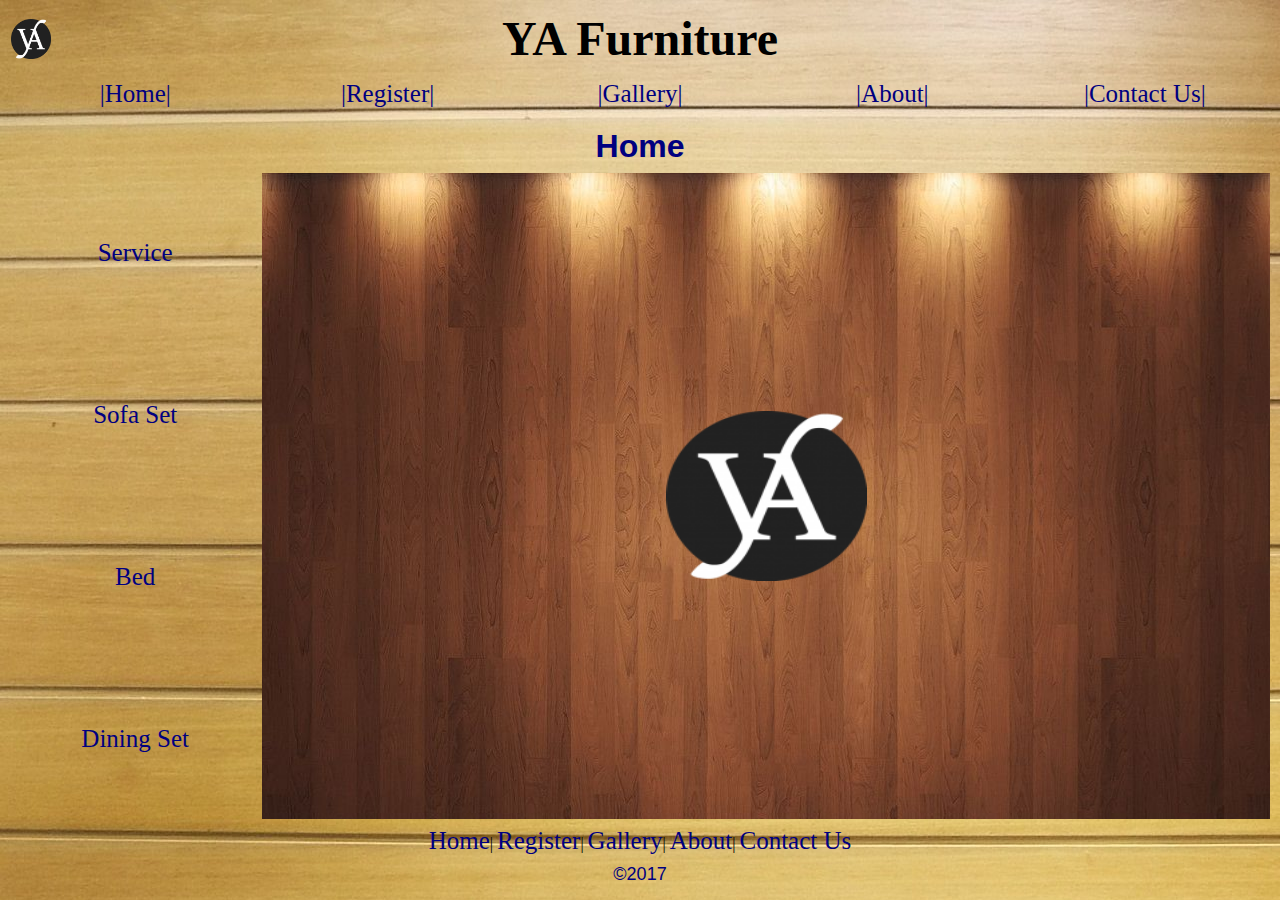
<file: index.html>
<html>
  <head>
     <title>YA</title>
	<link rel="icon" href="image/cropped-ya-logo1.png">
	<link rel="stylesheet" href="css/style.css" type="text/css">
   </head>
   <body background="image/bcdda9b3de6c13c5e8eab0987f540487.jpg">
     <center>
	 <table  height="700px" width="100%">
	   <tr height="40px">
	      <th><img src="image/cropped-ya-logo1.png" height="40px" width="40px" align="left"/></th>
	      <th colspan="3"><font size="7" face="Copperplate Gothic" color="black	"><b>YA Furniture</b></font></th>
	    </tr>
		
	   <tr height="50px">
	      
	      <td width="20%"><a href="home.html" class="p1"><center>|Home|</center></a> </td>
		  <td width="20%"><a href="register.html" class="p1"><center>|Register|</center></a> </td>
		  <td width="20%"><a href="gal.html" class="p1"><center>|Gallery|</center></a> </td>
		  <td width="20%"><a href="about.html" class="p1"><center>|About|</center></a> </td>
		  <td width="20%"><a href="contact.html" class="p1"><center>|Contact Us|</center></a> </td>
		 
	   </tr>
	    <tr height="50px">
		  <td colspan="5" ><font size="6" face="Arial" color="#000080" ><b><center>Home</center></b>	</font></td>
		</tr>
		<tr height="160px"> 
		  <td><center  class="p1">Service</center></td>
		  <td rowspan="4" colspan="4" background="image/mF1vCv3.jpg">
		       <center><img src="image/cropped-ya-logo1.png" height="170px" width="20%"></center>
		  </td>
		</tr>
		<tr height="160px"> 
		  <td><center><a href="sofa.html"  class="p1">Sofa Set</a></center></td>
		</tr>
		<tr height="160px"> 
		  <td><center><a href="bed.html"  class="p1">Bed</a></center></td>
		 
		</tr>
		<tr height="160px"> 
		  <td><center><a href="dining.html"  class="p1">Dining Set</a></center></td>
		</tr>
		<tr height="40px">
		   <td colspan="5">
		      <center>
		          <a href="home.html"  class="p1">Home</a>|
			      <a href="register.html" class="p1">Register</a>|
				  <a href="gal.html" class="p1">Gallery</a>|
				  <a href="about.html" class="p1">About</a>|
				  <a href="contact.html" class="p1">Contact Us</a>
			  </center></td>
		</tr>
		<tr height="20px">
		<td colspan="5"><font size="4" face="Arial" color="#000080"><center>&copy2017</center></font></td>
		</tr>
	  </table></center>
	</body>
</html>
</file>
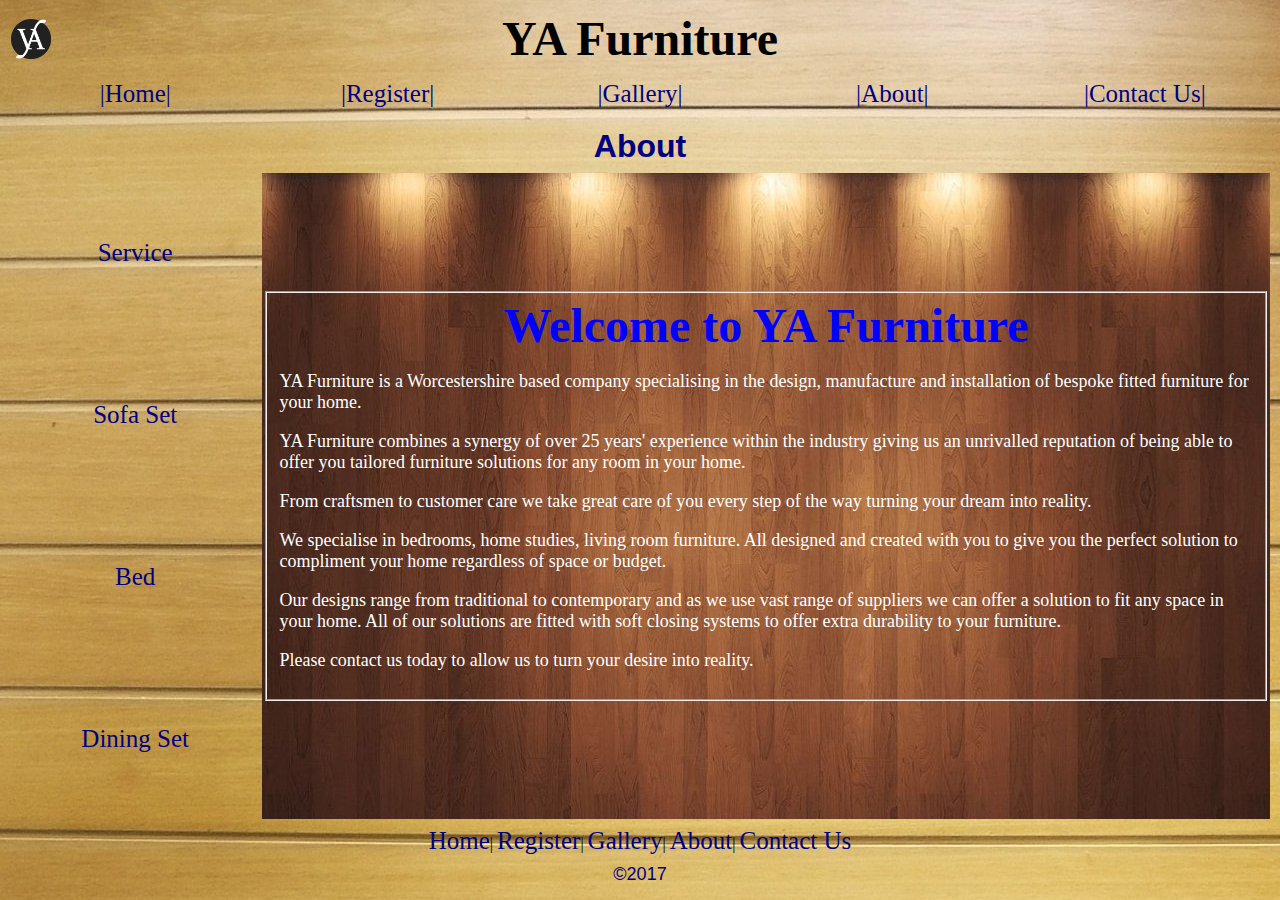
<file: about.html>
<html>
  <head>
     <title>YA</title>
	<link rel="icon" href="image/cropped-ya-logo1.png">
	<link rel="stylesheet" href="css/style.css" type="text/css">
   </head>
   <body background="image/bcdda9b3de6c13c5e8eab0987f540487.jpg">
     <center>
	 <table  height="700px" width="100%">
	   <tr height="40px">
	      <th><img src="image/cropped-ya-logo1.png" height="40px" width="40px" align="left"/></th>
	      <th colspan="3"><font size="7" face="Copperplate Gothic" color="black	"><b>YA Furniture</b></font></th>
	    </tr>
		
	   <tr height="50px">
	      
	      <td width="20%"><a href="home.html" class="p1"><center>|Home|</center></a> </td>
		  <td width="20%"><a href="register.html" class="p1"><center>|Register|</center></a> </td>
		  <td width="20%"><a href="gal.html" class="p1"><center>|Gallery|</center></a> </td>
		  <td width="20%"><a href="about.html" class="p1"><center>|About|</center></a> </td>
		  <td width="20%"><a href="contact.html" class="p1"><center>|Contact Us|</center></a> </td>
		 
	   </tr>
	    <tr height="50px">
		  <td colspan="5" ><font size="6" face="Arial" color="#000080" ><b><center>About</center></b>	</font></td>
		</tr>
		<tr height="160px"> 
		  <td><center class="p1">Service</center></td>
		  <td rowspan="4" colspan="4" background="image/mF1vCv3.jpg">
		       <font size="7" color="blue">
			     <fieldset>
                  <center><b>Welcome to YA Furniture </b></center>
               </font>
               
               <font size="4" color="white" >
                  <p>YA Furniture is a Worcestershire based company specialising in the design, manufacture and installation of bespoke fitted furniture 
				  for your home.</p>

					<p>YA Furniture combines a synergy of over 25 years' experience within the industry giving us an unrivalled reputation of being able to 
					offer you tailored furniture solutions for any room in your home.</p>

					<p>From craftsmen to customer care we take great care of you every step of the way turning your dream into reality.</p>

					<p>We specialise in bedrooms, home studies, living room furniture. All designed and created with you to give 
					you the perfect solution to compliment your home regardless of space or budget.</p>

					<p>Our designs range from traditional to contemporary and as we use vast range of suppliers we can offer a solution to fit any space in your 
					home. All of our solutions are fitted with soft closing systems to offer extra durability to your furniture.</p>

					

					<p>Please contact us today to allow us to turn your desire into reality.</p></fieldset></font>
		  </td>
		</tr>
		<tr height="160px"> 
		  <td><center><a href="sofa.html" class="p1">Sofa Set</a></center></td>
		</tr>
		<tr height="160px"> 
		  <td><center><a href="bed.html" class="p1">Bed</a></center></td>
		 
		</tr>
		<tr height="160px"> 
		  <td><center><a href="dining.html" class="p1">Dining Set</a></center></td>
		</tr>
		<tr height="40px">
		   <td colspan="5">
		      <center>
		          <a href="home.html" class="p1">Home</a>|
			      <a href="register.html" class="p1">Register</a>|
				  <a href="gal.html" class="p1">Gallery</a>|
				  <a href="about.html" class="p1">About</a>|
				  <a href="contact.html" class="p1">Contact Us</a>
			  </center></td>
		</tr>
		<tr height="20px">
		<td colspan="5"><font size="4" face="Arial" color="#000080"><center>&copy2017</center></font></td>
		</tr>
	  </table></center>
	</body>
</html>
</file>
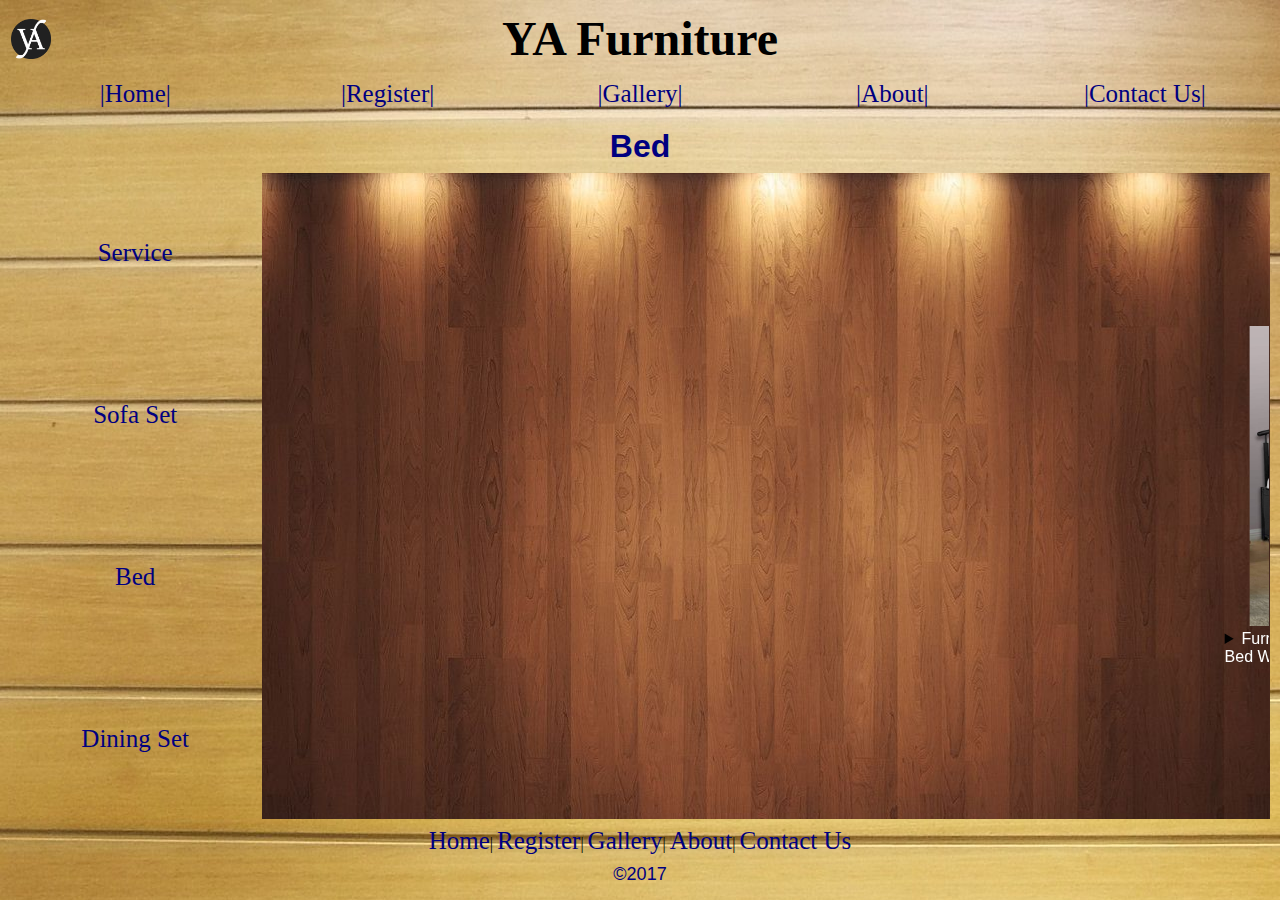
<file: bed.html>
<html>
  <head>
     <title>YA</title>
	<link rel="icon" href="image/cropped-ya-logo1.png">
	<link rel="stylesheet" href="css/style.css" type="text/css">
   </head>
   <body background="image/bcdda9b3de6c13c5e8eab0987f540487.jpg">
     <center>
	 <table height="700px" width="100%">
	   <tr height="40px">
	      <th><img src="image/cropped-ya-logo1.png" height="40px" width="40px" align="left"/></th>
	      <th colspan="3"><font size="7" face="Copperplate Gothic" color="black	"><b>YA Furniture</b></font></th>
	    </tr>
		
	   <tr height="50px">
	      
	      <td width="20%"><a href="home.html" class="p1"><center>|Home|</center></a> </td>
		  <td width="20%"><a href="register.html" class="p1"><center>|Register|</center></a> </td>
		  <td width="20%"><a href="gal.html" class="p1"><center>|Gallery|</center></a> </td>
		  <td width="20%"><a href="about.html" class="p1"><center>|About|</center></a> </td>
		  <td width="20%"><a href="contact.html" class="p1"><center>|Contact Us|</center></a> </td>
		 
	   </tr>
	    <tr height="50px">
		  <td colspan="5" ><font size="6" face="Arial" color="#000080" ><b><center>Bed</center></b>	</font></td>
		</tr>
		<tr height="160px"> 
		  <td><center class="p1">Service</center></td>
		  <td rowspan="4" colspan="4" background="image/mF1vCv3.jpg">
		       <marquee behavior="scroll" scrollamount="6" onmouseout="this.start()" onmousemove="this.stop()">
			      <table>
				     <tr>
					    <td><img src="image/FurnitureKraft 5045 4ft Prince Metal Single Bed With Storage.jpeg" height="300px" width="300px" hspace="25"></th>
				        <td><img src="image/FurnitureKraft Granada Metal Queen Bed With Storage.jpeg" height="300px" width="300px" hspace="25"></td>
				        <td><img src="image/HomeTown Bali Bolton Engineered Wood King Bed With Storage.jpeg" height="300px" width="300px" hspace="25"></td>
				        <td><img src="image/Urban Ladder Brandenberg Solid Wood King Bed.jpeg" height="300px" width="300px" hspace="25"></td>
				        <td><img src="image/Urban Ladder Somerset Solid Wood King Bed With Storage.jpeg" height="300px" width="300px" hspace="25"></td>
					  </tr>
					  <tr>
					     <td><details>
				     <summary><font size="3"  face="Arial" color="white">FurnitureKraft 5045 4ft Prince Metal Single Bed With Storage </font></summary>
				    <font size="4"  face="Arial" color="white"><p>RS.11,735/-  <del>RS.22,635</del>  <span style="color:blue;">48%off</span></p>
						 <p>RS.569/month EMI</p></font>
				  </details></td>
				  	   <td><details>
				     <summary><font size="3"  face="Arial" color="white">FurnitureKraft Granada Metal Queen Bed With Storage </font></summary>
				    <font size="4"  face="Arial" color="white"><p>RS.13,642/-  <del>RS.25,581</del>  <span style="color:blue;">46%off</span></p>
						 <p>RS.662/month EMI</p></font>
				  </details></td>
				     <td><details>
				     <summary><font size="3"  face="Arial" color="white">HomeTown Bali Bolton Engineered Wood King Bed With Storage </font></summary>
				    <font size="4"  face="Arial" color="white"><p>RS.19,950/-  <del>RS.39,000</del>  <span style="color:blue;">48%off</span></p>
						 <p>RS.968/month EMI</p></font>
				  </details></td> 
						     <td><details>
				     <summary><font size="3"  face="Arial" color="white">Urban Ladder Brandenberg Solid Wood King Bed </font></summary>
				    <font size="4"  face="Arial"color="white"><p>RS.22,999/-  </p>
						 <p>RS.1116/month EMI</p></font>
				  </details></td>
						     <td><details>
				     <summary><font size="3"  face="Arial" color="white">Urban Ladder Somerset Solid Wood King Bed With Storage </font></summary>
				    <font size="4"  face="Arial"color="white"><p>RS.38,999/- </p>
						 <p>RS.1333/month EMI</p></font>
				  </details></td>
				  </tr>
				  </table>
			   </marquee>
			  
		  </td>
		</tr>
		<tr height="160px"> 
		  <td><center><a href="sofa.html" class="p1">Sofa Set</a></center></td>
		</tr>
		<tr height="160px"> 
		  <td><center><a href="bed.html" class="p1">Bed</a></center></td>
		 
		</tr>
		<tr height="160px"> 
		  <td><center><a href="dining.html" class="p1">Dining Set</a></center></td>
		</tr>
		<tr height="40px">
		   <td colspan="5">
		      <center>
		          <a href="home.html" class="p1">Home</a>|
			      <a href="register.html" class="p1">Register</a>|
				  <a href="gal.html" class="p1">Gallery</a>|
				  <a href="about.html" class="p1">About</a>|
				  <a href="contact.html" class="p1">Contact Us</a>
			  </center></td>
		</tr>
		<tr height="20px">
		<td colspan="5"><font size="4" face="Arial" color="#000080"><center>&copy2017</center></font></td>
		</tr>
	  </table></center>
	</body>
</html>
</file>
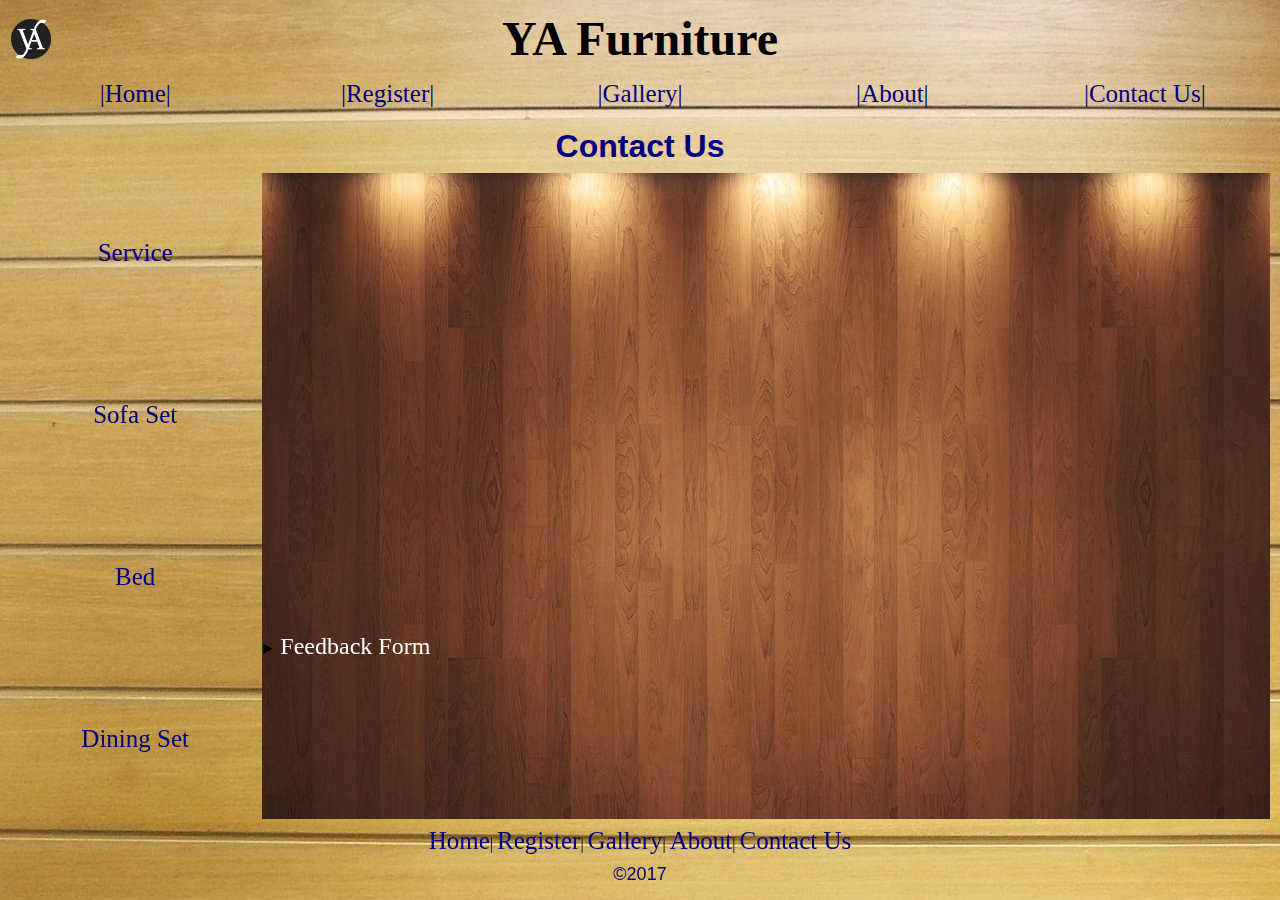
<file: contact.html>
<html>
  <head>
    <title>YA</title>
	<link rel="icon" href="image/cropped-ya-logo1.png">
	<link rel="stylesheet" href="css/style.css" type="text/css">
   </head>
   <body background="image/bcdda9b3de6c13c5e8eab0987f540487.jpg">
     <center>
	 <table  height="700px" width="100%">
	   <tr height="40px">
	      <th><img src="image/cropped-ya-logo1.png" height="40px" width="40px" align="left"/></th>
	      <th colspan="3"><font size="7" face="Copperplate Gothic" color="black	"><b>YA Furniture</b></font></th>
	    </tr>
		
	   <tr height="50px">
	      
	      <td width="20%"><a href="home.html" class="p1"><center>|Home|</center></a> </td>
		  <td width="20%"><a href="register.html" class="p1"><center>|Register|</center></a> </td>
		  <td width="20%"><a href="gal.html" class="p1"><center>|Gallery|</center></a> </td>
		  <td width="20%"><a href="about.html" class="p1"><center>|About|</center></a> </td>
		  <td width="20%"><a href="contact.html" class="p1"><center>|Contact Us|</center></a> </td>
		 
	   </tr>
	    <tr height="50px">
		     <td colspan="5"><font size="6" face="Arial" color="#000080"><b><center>Contact Us</center></b>	</font></td>
		</tr>
		<tr height="160px"> 
		  <td><center class="p1">Service</center></td>
		  <td rowspan="4" colspan="4" background="image/mF1vCv3.jpg">
		     <center><iframe src="https://www.google.com/maps/embed?pb=!1m18!1m12!1m3!1d4709.056577155759!2d72.65168622809604!3d23.231972548121174!2m3!1f0!2f0!3f0!3m2!1i1024!2i768!4f13.1!3m3!1m2!1s0x395c2ba27e2954a5%3A0x235b6c0d3faa05fd!2sInvision+Software+Solution!5e0!3m2!1sen!2sin!4v1500024353169" width="100%" height="300" frameborder="0" style="border:0" allowfullscreen></iframe></center>
			  <details>
			  <summary><font size="5" color="white" >Feedback Form</font></summary>
			 <font size="3"  face="Arial" color="white">
			    <fieldset>				
                Name: &nbsp&nbsp&nbsp&nbsp&nbsp&nbsp&nbsp&nbsp&nbsp&nbsp&nbsp&nbsp&nbsp&nbsp
				<input type="text" value="" placeholder="Enter Your Name" required="">
				<br/><br/>
			    Phone Number:
				<input type="number" maxlength="10" placeholder="Enter Your Mobile No." required="">&nbsp&nbsp&nbsp&nbsp&nbsp&nbsp&nbsp&nbsp&nbsp&nbsp&nbsp&nbsp&nbsp&nbsp&nbsp&nbsp
				<br><br>
				Feedback:&nbsp&nbsp&nbsp&nbsp&nbsp&nbsp&nbsp&nbsp&nbsp&nbsp&nbsp
				<textarea rows="5" cols="20"></textarea>&nbsp&nbsp&nbsp&nbsp
				<br><br>
				E-mail id:&nbsp&nbsp&nbsp&nbsp&nbsp&nbsp&nbsp&nbsp&nbsp&nbsp&nbsp
				<input type="email" value="" name="">&nbsp
				<br><br/>
				<input type="submit" value="Submit" />
				<input type="reset" value="reset">
				</fieldset>
				</font></details>
		  </td>
		</tr>
		<tr height="160px"> 
		  <td ><center><a href="sofa.html" class="p1">Sofa Set</a></center></td>
		</tr>
		<tr height="160px"> 
		  <td><center><a href="bed.html" class="p1">Bed</a></center></td>
		 
		</tr>
		<tr height="160px"> 
		  <td><center><a href="dining.html" class="p1">Dining Set</a></center></td>
		</tr>
		<tr height="40px">
		   <td colspan="5">
		       <center>
		          <a href="home.html" class="p1">Home</a>|
			      <a href="register.html" class="p1">Register</a>|
				  <a href="gal.html" class="p1">Gallery</a>|
				  <a href="about.html" class="p1">About</a>|
				  <a href="contact.html" class="p1">Contact Us</a>
			  </center>
			</td>
		</tr>
		<tr height="20px">
		<td colspan="5"><font size="4" face="Arial" color="#000080"><center>&copy2017</center></font></td>
		</tr>
	  </table></center>
	</body>
</html>
</file>
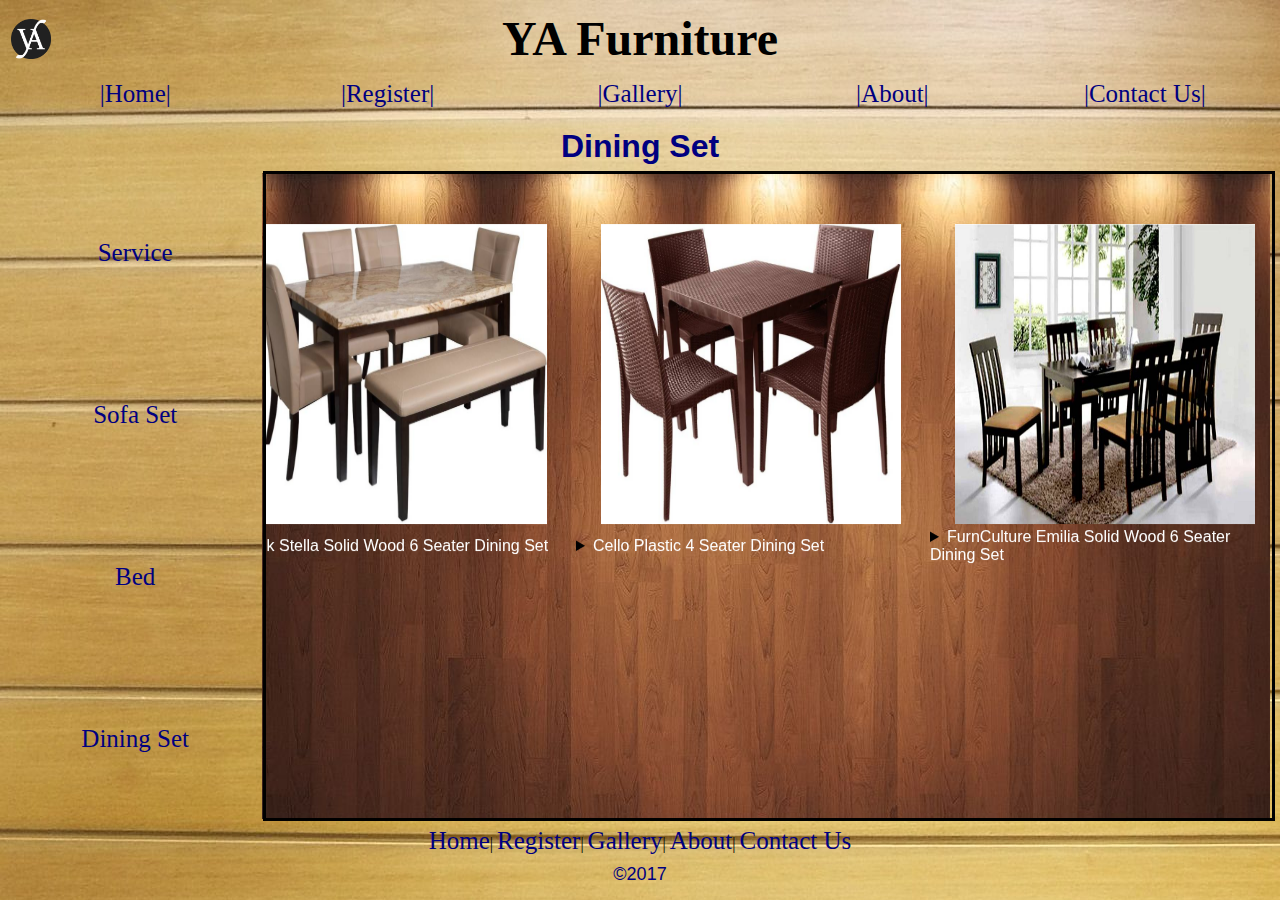
<file: dining.html>
<html>
  <head>
     <title>YA</title>
	<link rel="icon" href="image/cropped-ya-logo1.png">
	<link rel="stylesheet" href="css/style.css" type="text/css">
   </head>
   <body background="image/bcdda9b3de6c13c5e8eab0987f540487.jpg">
     <center>
	 <table  height="700px" width="100%">
	   <tr height="40px">
	      <th><img src="image/cropped-ya-logo1.png" height="40px" width="40px" align="left"/></th>
	      <th colspan="3"><font size="7" face="Copperplate Gothic" color="black	"><b>YA Furniture</b></font></th>
	    </tr>
		
	   <tr height="50px">
	      
	      <td width="20%"><a href="home.html" class="p1"><center>|Home|</center></a> </td>
		  <td width="20%"><a href="register.html" class="p1"><center>|Register|</center></a> </td>
		  <td width="20%"><a href="gal.html" class="p1"><center>|Gallery|</center></a> </td>
		  <td width="20%"><a href="about.html" class="p1"><center>|About|</center></a> </td>
		  <td width="20%"><a href="contact.html" class="p1"><center>|Contact Us|</center></a> </td>
		  
	   </tr>
	    <tr height="50px">
		  <td colspan="5" ><font size="6" face="Arial" color="#000080" ><b><center>Dining Set</center></b>	</font></td>
		</tr>
		<tr height="160px"> 
		  <td><center class="p1">Service</center></td>
		  <td rowspan="4" colspan="4" background="image/mF1vCv3.jpg">
		      <marquee direction="down" width="100%" height="100%" behavior="alternate"   onmouseout="this.start()" onmousemove="this.stop()" style="border:solid">
		       <marquee behavior="alternate"  onmouseout="this.start()" onmousemove="this.stop()">
			      <table>
				     <tr>
					    <td><img src="image/Evok Stella Solid Wood 6 Seater Dining Set.jpeg" height="300px" width="300px" hspace="25"></th>
				        <td><img src="image/Cello Plastic 4 Seater Dining Set.jpeg" height="300px" width="300px" hspace="25"></td>
				        <td><img src="image/FurnCulture Emilia Solid Wood 6 Seater Dining Set.jpeg" height="300px" width="300px" hspace="25"></td>
				        <td><img src="image/Urban Ladder Arabia XL - Zella Solid Wood 8 Seater Dining Set.jpeg" height="300px" width="300px" hspace="25"></td>
				        <td><img src="image/Urban Ladder Wesley - Dalla Solid Wood 6 Seater Dining Set.jpeg" height="300px" width="300px" hspace="25"></td>
					  </tr>
					  <tr>
					     <td><details>
				     <summary><font size="3"  face="Arial" color="white">Evok Stella Solid Wood 6 Seater Dining Set </font></summary>
				    <font size="4"  face="Arial" color="white"><p>RS.10,010/-  <del>RS.13,013</del>  <span style="color:blue;">23%off</span></p>
						 <p>RS.486/month EMI</p></font>
				  </details></td>
				  	   <td><details>
				     <summary><font size="3"  face="Arial" color="white">Cello Plastic 4 Seater Dining Set </font></summary>
				    <font size="4"  face="Arial" color="white"><p>RS.13,642/-  <del>RS.25,581</del>  <span style="color:blue;">46%off</span></p>
						 <p>RS.662/month EMI</p></font>
				  </details></td>
				     <td><details>
				     <summary><font size="3"  face="Arial" color="white">FurnCulture Emilia Solid Wood 6 Seater Dining Set </font></summary>
				    <font size="4"  face="Arial" color="white"><p>RS.28,887/-  <del>RS.38,000</del>  <span style="color:blue;">23%off</span></p>
						 <p>RS.1401/month EMI</p></font>
				  </details></td> 
						     <td><details>
				     <summary><font size="3"  face="Arial" color="white">Urban Ladder Arabia XL - Zella Solid Wood 8 Seater Dining Set </font></summary>
				    <font size="4"  face="Arial" color="white"><p>RS.47,999/- <del>RS.53,996</del>  <span style="color:blue;">16%off</span> </p>
						 <p>RS.1538/month EMI</p></font>
				  </details></td>
						     <td><details>
				     <summary><font size="3"  face="Arial" color="white">Urban Ladder Wesley - Dalla Solid Wood 6 Seater Dining Set</font></summary>
				    <font size="4"  face="Arial" color="white"><p>RS.43,999/- <del>RS.53,996</del>  <span style="color:blue;">18%off</span></p>
						 <p>RS.1504/month EMI</p></font>
				  </details></td>
				  </tr>
				  </table>
			   </marquee>
			   </marquee>
		  </td>
		</tr>
		<tr height="160px"> 
		  <td ><center><a href="sofa.html" class="p1">Sofa Set</a></center></td>
		</tr>
		<tr height="160px"> 
		  <td ><center><a href="bed.html" class="p1">Bed</a></center></td>
		 
		</tr>
		<tr height="160px"> 
		  <td ><center><a href="dining.html" class="p1">Dining Set</a></center></td>
		</tr>
		<tr height="40px">
		   <td colspan="5" >
		      <center>
		          <a href="home.html" class="p1">Home</a>|
			      <a href="register.html" class="p1">Register</a>|
				  <a href="gal.html" class="p1">Gallery</a>|
				  <a href="about.html" class="p1">About</a>|
				  <a href="contact.html" class="p1">Contact Us</a>
			  </center></td>
		</tr>
		<tr height="20px">
		<td colspan="5" ><font size="4" face="Arial" color="#000080"><center>&copy2017</center></font></td>
		</tr>
	  </table></center>
	</body>
</html>
</file>
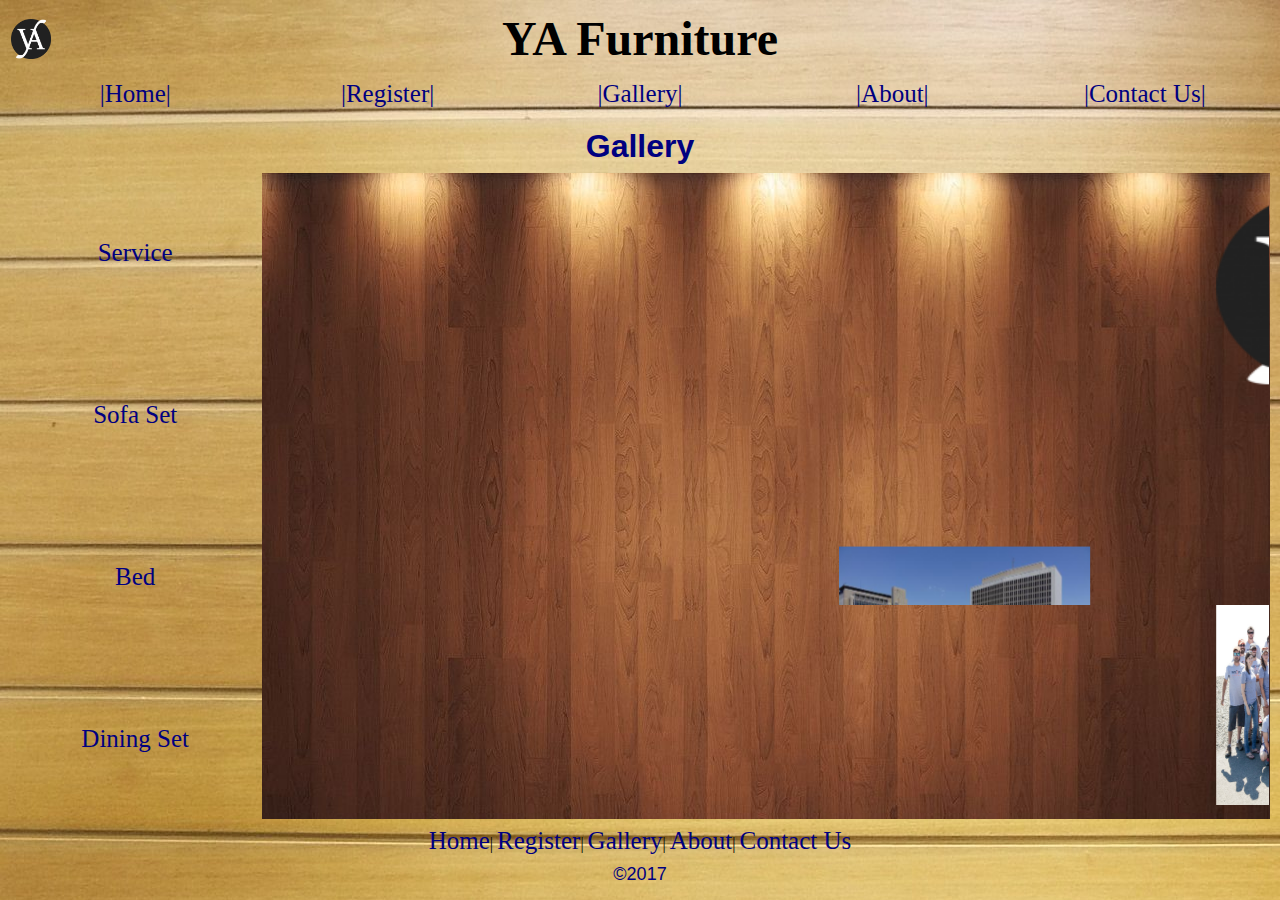
<file: gal.html>
<html>
  <head>
     <title>YA</title>
	<link rel="icon" href="image/cropped-ya-logo1.png">
	<link rel="stylesheet" href="css/style.css" type="text/css">
   </head>
   <body background="image/bcdda9b3de6c13c5e8eab0987f540487.jpg">
     <center>
	 <table  height="700px" width="100%">
	   <tr height="40px">
	      <th><img src="image/cropped-ya-logo1.png" height="40px" width="40px" align="left"/></th>
	      <th colspan="3"><font size="7" face="Copperplate Gothic" color="black	"><b>YA Furniture</b></font></th>
	    </tr>
		
	   <tr height="50px">
	      
	      <td width="20%"><a href="home.html" class="p1"><center>|Home|</center></a> </td>
		  <td width="20%"><a href="register.html" class="p1"><center>|Register|</center></a> </td>
		  <td width="20%"><a href="gal.html" class="p1"><center>|Gallery|</center></a> </td>
		  <td width="20%"><a href="about.html" class="p1"><center>|About|</center></a> </td>
		  <td width="20%"><a href="contact.html" class="p1"><center>|Contact Us|</center></a> </td>
		 
	   </tr>
	    <tr height="50px">
		  <td colspan="5" ><font size="6" face="Arial" color="#000080" ><b><center>Gallery</center></b>	</font></td>
		</tr>
		<tr height="160px"> 
		  <td><center class="p1">Service</center></td>
		  <td rowspan="4" colspan="4" background="image/mF1vCv3.jpg">
		       <marquee behavior="alternate" scrollamount="5" onmouseout="this.start()" onmousemove="this.stop()" ><center><img src="image/cropped-ya-logo1.png" height="200px" width="25%"  title="YA Furniture"><br/></center>
	    	   <marquee behavior="scroll" scrollamount="10" onmouseout="this.start()" onmousemove="this.stop()" direction="up"><img src="image/award.jpg" height="200px" width="25%" align="right" title="Award of best Quality 2015"><br/>
			   <img src="image/Denver-office.jpg" height="200px" width="25%" title="Our Office"><br/></marquee>
			   <center><img src="image/Staff_photo-980x501.jpg" height="200px" width="25%"  title="Our Team"></center></marquee>
			   
		  </td>
		</tr>
		<tr height="160px"> 
		  <td><center><a href="sofa.html" class="p1">Sofa Set</a></center></td>
		</tr>
		<tr height="160px"> 
		  <td><center><a href="bed.html" class="p1">Bed</a></center></td>
		 
		</tr>
		<tr height="160px"> 
		  <td><center><a href="dining.html" class="p1">Dining Set</a></center></td>
		</tr>
		<tr height="40px">
		   <td colspan="5">
		      <center>
		          <a href="home.html" class="p1">Home</a>|
			      <a href="register.html" class="p1">Register</a>|
				  <a href="gal.html" class="p1">Gallery</a>|
				  <a href="about.html" class="p1">About</a>|
				  <a href="contact.html" class="p1">Contact Us</a>
			  </center></td>
		</tr>
		<tr height="20px">
		<td colspan="5"><font size="4" face="Arial" color="#000080"><center>&copy2017</center></font></td>
		</tr>
	  </table></center>
	</body>
</html>
</file>
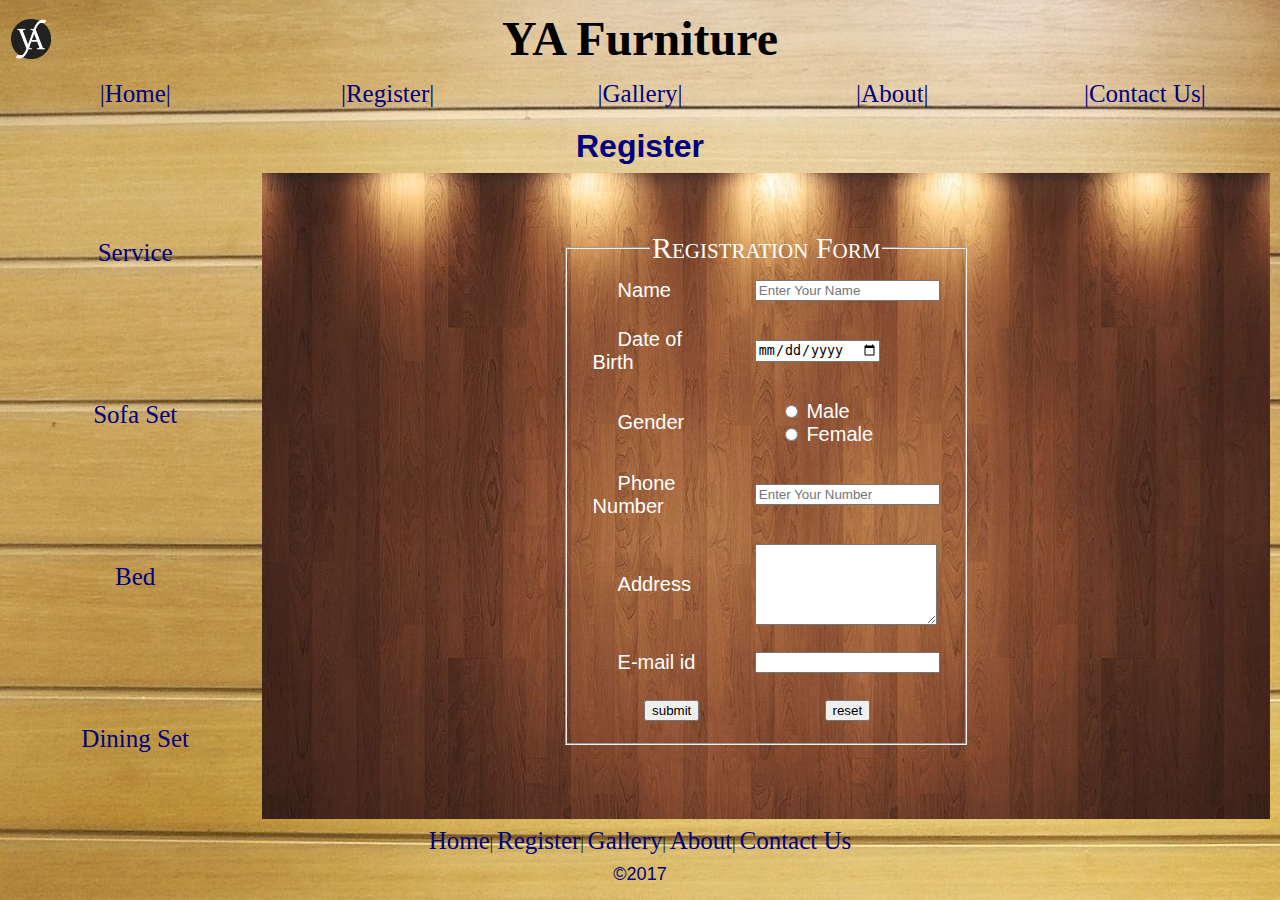
<file: register.html>
<html>
  <head>
      <title>YA</title>
	  <link rel="icon" href="image/cropped-ya-logo1.png">
	  <link rel="stylesheet" href="css/style.css" type="text/css">
   </head>
   <body background="image/bcdda9b3de6c13c5e8eab0987f540487.jpg">
     <center>
	 <table  height="700px" width="100%">
	   <tr height="40px">
	      <th><img src="image/cropped-ya-logo1.png" height="40px" width="40px" align="left"/></th>
	      <th colspan="3"><font size="7" face="Copperplate Gothic" color="black	"><b>YA Furniture</b></font></th>
	    </tr>
		
	   <tr height="50px">
	      
	      <td width="20%"><a href="home.html" class="p1"><center>|Home|</center></a> </td>
		  <td width="20%"><a href="register.html" class="p1"><center>|Register|</center></a> </td>
		  <td width="20%"><a href="gal.html" class="p1"><center>|Gallery|</center></a> </td>
		  <td width="20%"><a href="about.html" class="p1"><center>|About|</center></a> </td>
		  <td width="20%"><a href="contact.html" class="p1"><center>|Contact Us|</center></a> </td>
		 
	   </tr>
	    <tr height="50px">
		    <td colspan="5"><font size="6" face="Arial" color="#000080"><center><b>Register</b></center>	</font></td>
		</tr>
		<tr height="160px"> 
		  <td><center class="p1">Service</center></td>
		  <td rowspan="4" colspan="4" background="image/mF1vCv3.jpg">
		    <center>
		    <form id="form">
			  <fieldset id="fieldset">
			    <legend align="center">Registration Form</legend>
              <font size="5"  face="Arial"><table width=100%><tr>
               <td width=100%><label> Name </label></td><td width=100%>
				<input type="text" value="" placeholder="Enter Your Name" required=""></td></tr>
				<tr><td>&nbsp</td><td></td></tr>
				<tr><td><label>Date of Birth</label></td><td>
				<input type="date"></td></tr>
				<tr><td>&nbsp</td><td></td></tr>
				<tr><td height="20px"><label>Gender</label></td><td>
				<label><input type="radio" name="s" value="Male"> Male</input><br/>
				<label><input type="radio" name="s" value="female"> Female</input></label></td></tr>
				<tr><td>&nbsp</td><td></td></tr>
				<tr><td><label>Phone Number</label></td><td>
				<input type="number" maxlength="10" placeholder="Enter Your Number" required=""></td></tr>
				<tr><td>&nbsp</td><td></td></tr>
				<tr><td><label>Address</label></td><td>
				<textarea rows="5" cols="20"></textarea></td></tr>
				<tr><td>&nbsp</td><td></td></tr>
				<tr><td><label>E-mail id</label></td><td>
				<input type="email"  value="" required=""/></td></tr>
				<tr><td>&nbsp</td><td></td></tr>
				<tr><td  align="center"><input type="submit" value="submit"></td><td  align="center">
				<input type="reset" value="reset"></td></tr></table>
				</font></fieldset>
			</form>
		   </center>	
		  </td>
		</tr>
		<tr height="160px"> 
		  <td><center><a href="sofa.html" class="p1">Sofa Set</a></center></td>
		</tr>
		<tr height="160px"> 
		  <td><center><a href="bed.html" class="p1">Bed</a></center></td>
		 
		</tr>
		<tr height="160px"> 
		  <td><center><a href="dining.html" class="p1">Dining Set</a></center></td>
		</tr>
		<tr height="40px">
		   <td colspan="5">
		         <center>
		          <a href="home.html" class="p1">Home</a>|
			      <a href="register.html" class="p1">Register</a>|
				  <a href="gal.html" class="p1">Gallery</a>|
				  <a href="about.html" class="p1">About</a>|
				  <a href="contact.html" class="p1">Contact Us</a>
			  </center>
		   </td>
		</tr>
		<tr height="20px">
		<td colspan="5"><font size="4" face="Arial" color="#000080"><center>&copy2017</center></font></td>
		</tr>
	  </table></center>
	</body>
</html>
</file>
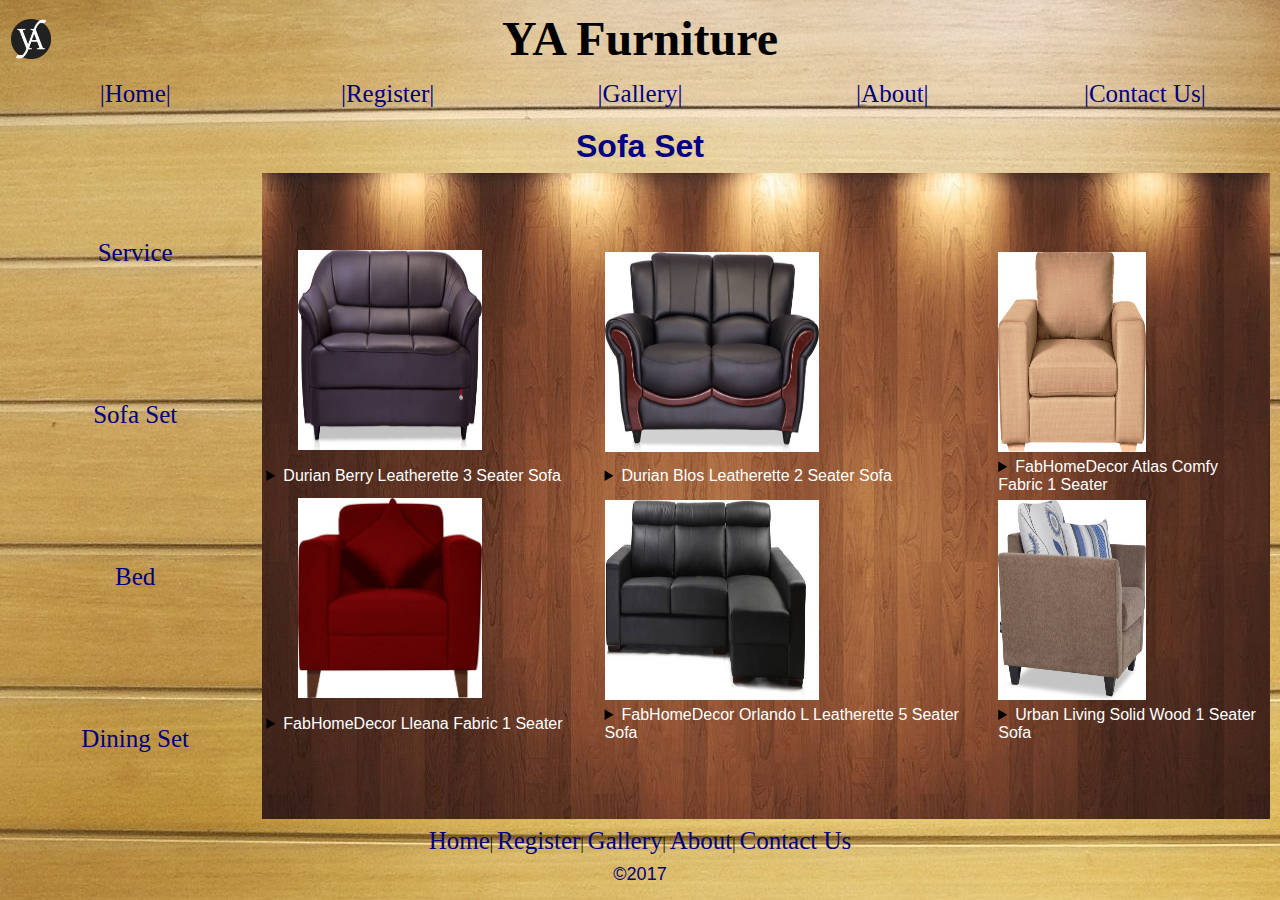
<file: sofa.html>
<html>
  <head>
    <title>YA</title>
	<link rel="icon" href="image/cropped-ya-logo1.png">
	<link rel="stylesheet" href="css/style.css" type="text/css">
   </head>
   <body background="image/bcdda9b3de6c13c5e8eab0987f540487.jpg">
     <center>
	 <table  height="700px" width="100%">
	   <tr height="40px">
	      <th><img src="image/cropped-ya-logo1.png" height="40px" width="40px" align="left"/></th>
	      <th colspan="3"><font size="7" face="Copperplate Gothic" color="black	"><b>YA Furniture</b></font></th>
	    </tr>
		
	   <tr height="50px">
	      
	      <td width="20%"><a href="home.html" class="p1"><center>|Home|</center></a> </td>
		  <td width="20%"><a href="register.html" class="p1"><center>|Register|</center></a> </td>
		  <td width="20%"><a href="gal.html" class="p1"><center>|Gallery|</center></a> </td>
		  <td width="20%"><a href="about.html" class="p1"><center>|About|</center></a> </td>
		  <td width="20%"><a href="contact.html" class="p1"><center>|Contact Us|</center></a> </td>
		 
	   </tr>
	    <tr height="50px">
		   <td colspan="5"><font size="6" face="Arial" color="#000080"><center><b>Sofa Set</center></b>	</font></td>
		</tr>
		<tr height="160px"> 
		  <td><center class="p1">Service</center></td>
		  <td rowspan="4" colspan="4" background="image/mF1vCv3.jpg">
		     <table>
			    <tr>
				   <td>&nbsp&nbsp&nbsp&nbsp&nbsp&nbsp&nbsp&nbsp<img src="image/Durian Berry Leatherette 3 Seater Sofa.jpeg" width="55%" height="200px"></td>
				   <td><img src="image/Durian Blos Leatherette 2 Seater Sofa.jpeg" width="55%" height="200px"></td>
				   <td><img src="image/FabHomeDecor Atlas Comfy Fabric 1 Seater.jpeg" width="55%" height="200px"></td>
				</tr>
				<tr>
				   <td>
				       <details>
				         <summary><font size="3" " face="Arial" color="white">Durian Berry Leatherette 3 Seater Sofa </font></summary>
				         <font size="4"  face="Arial"color="white"><p>RS.37,050/-  <del>RS.57,000</del>  <span style="color:blue;">35%off</span></p>
						 <p>RS.818/-/month EMI</p></font>
						</details>
					</td>
					<td>
						<details>
				         <summary><font size="3"  face="Arial" color="white">Durian Blos Leatherette 2 Seater Sofa </font></summary>
				         <font size="4"  face="Arial" color="white"><p>RS.34,125  <del>RS.52,500</del>  <span style="color:blue;">35%off</span></p>
						 <p>RS.1167/-/month EMI</p></font>
						</details>
					</td>
					<td>
						<details>
				         <summary><font size="3"  face="Arial" color="white">FabHomeDecor Atlas Comfy Fabric 1 Seater </font></summary>
				         <font size="4"  face="Arial"color="white"><p>RS.11,699/-  <del>RS.24,000</del>  <span style="color:blue;">51%off</span></p>
						 <p>RS.568/month EMI</p></font>
						</details>
					</td>
				</tr>
				<tr>
				   <td>&nbsp&nbsp&nbsp&nbsp&nbsp&nbsp&nbsp&nbsp<img src="image/FabHomeDecor Lleana Fabric 1 Seater.jpeg" width="55%" height="200px"></td>
				   <td><img src="image/FabHomeDecor Orlando L Leatherette 5 Seater Sofa.jpeg" width="55%" height="200px"></td>
				   <td><img src="image/Urban Living Solid Wood 1 Seater Sofa.jpeg" width="55%" height="200px"></td>
				</tr>
				<tr>
				   <td>
				       <details>
				         <summary><font size="3"  face="Arial" color="white">FabHomeDecor Lleana Fabric 1 Seater </font></summary>
				         <font size="4"  face="Arial" color="white"><p>RS.11,699/-  <del>RS.24,000</del>  <span style="color:blue;">51%off</span></p>
						 <p>RS.568/-/month EMI</p></font>
						</details>
					</td>
					<td>
						<details>
				         <summary><font size="3"  face="Arial" color="white">FabHomeDecor Orlando L Leatherette 5 Seater Sofa</font> </summary>
				         <font size="4"  face="Arial" color="white"><p>RS.35,543/-  <del>RS.46,440</del>  <span style="color:blue;">23%off</span></p>
						 <p>RS.1215/-/month EMI</p></font>
						</details>
					</td>
					<td>
						<details>
				         <summary><font size="3"  face="Arial" color="white">Urban Living Solid Wood 1 Seater Sofa</font> </summary>
				         <font size="4"  face="Arial" color="white"><p>RS.19,999/-  <del>RS.48,000</del>  <span style="color:blue;">58%off</span></p>
						 <p>RS.970/month EMI</p></font>
						</details>
					</td>
				</tr>				
			  </table>
		  
		  </td>
		</tr>
		<tr height="160px"> 
		  <td><center><a href="sofa.html" class="p1">Sofa Set</a></center></td>
		</tr>
		<tr height="160px"> 
		  <td><center><a href="bed.html" class="p1">Bed</a></center></td>
		 
		</tr>
		<tr height="160px"> 
		  <td><center><a href="dining.html" class="p1">Dining Set</a></center></td>
		</tr>
		<tr height="40px">
		   <td colspan="5">
		      <center>
		          <a href="home.html" class="p1">Home</a>|
			      <a href="register.html" class="p1">Register</a>|
				  <a href="gal.html" class="p1">Gallery</a>|
				  <a href="about.html" class="p1">About</a>|
				  <a href="contact.html" class="p1">Contact Us</a>
			  </center>
		   </td>
		</tr>
		<tr height="20px">
		<td colspan="5"><font size="4" face="Arial" color="#000080"><center>&copy2017</center></font></td>
		</tr>
	  </table></center>
	</body>
</html>
</file>
<file: css/style.css>
.p1:hover
{
	
	color:red;
}
.p1
{
 font-size:25px;
 color:#000080;
 font-family:Rockwell;
 text-decoration:none;
 font-style:bold;
 
}

#fieldset
{
 margin-left:30%;
margin-right:30%; 
font-size:30px;
color:white;
}
#form
{
	height:100%;
	width:100%;
	color:white;
	font-variant:small-caps;
}
label
{
	font-size:20px;
	margin:5px 25px 5px 25px;
	color:white;
}
</file>
